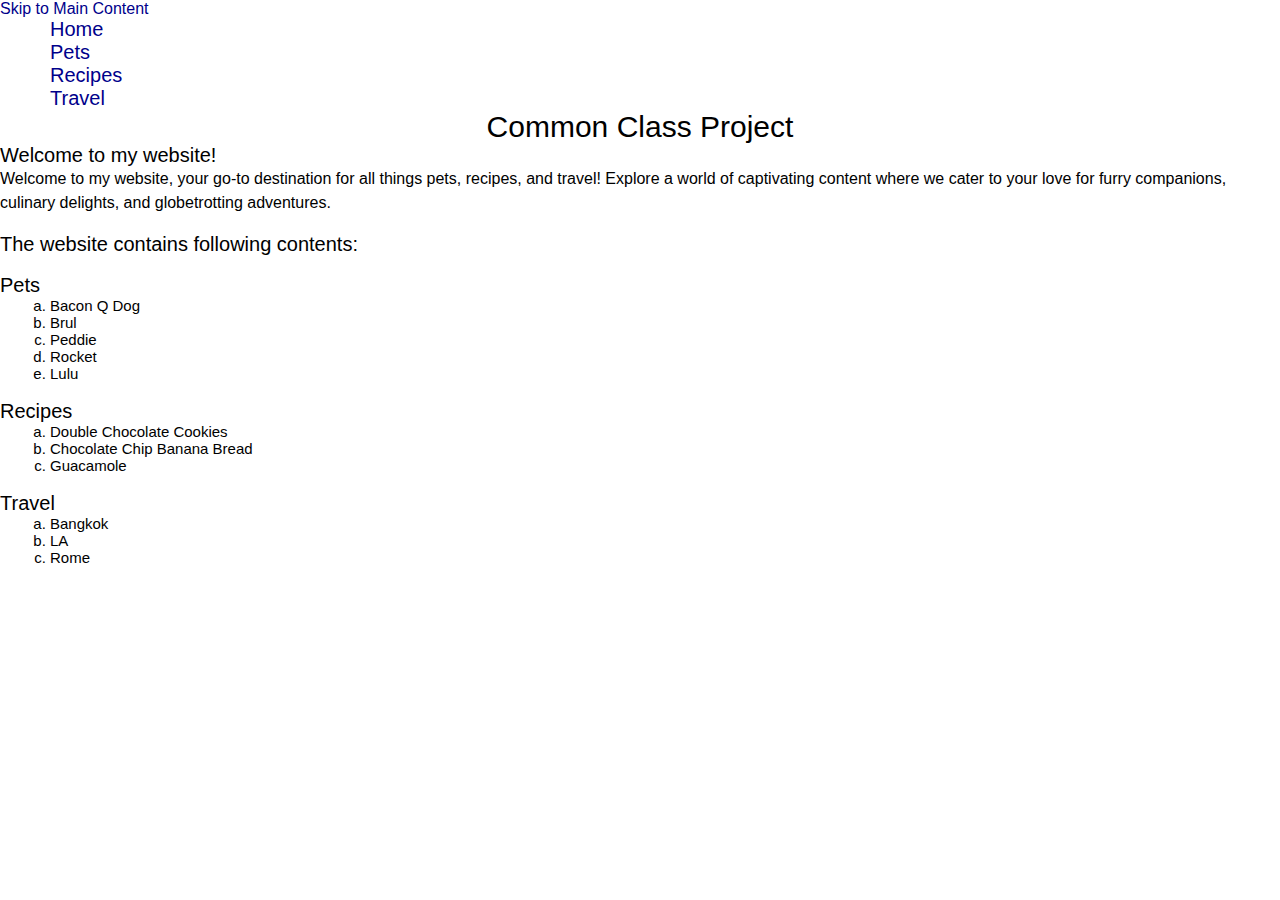
<file: index.html>
<!DOCTYPE html>
<html lang="en">
<head>
    <meta charset="UTF-8">
    <meta name="viewport" content="width=device-width, initial-scale=1.0">
    <title>MainPage</title>
    <link rel="stylesheet" href="css/reset.css">
    <link rel="stylesheet" href="css/style.css">
</head>
<body>
    <header>
        <nav>
            <a href=#main>Skip to Main Content</a>
            <ul>
                <li><a href = "index.html">Home</a></li>
                <li><a href = "pets.html">Pets</a></li>
                <li><a href = "recipes.html">Recipes</a></li>
                <li><a href = "travel.html">Travel</a></li>
            </ul>
        </nav>
        <h1>Common Class Project</h1>

    </header>
    <main id="main">
        <div>
            <h2> Welcome to my website!</h2>
            <p>Welcome to my website, your go-to destination for all things pets, recipes, and travel! Explore a world of captivating content where we cater to your love for furry companions, culinary delights, and globetrotting adventures. </p>

        </div>
            <!-- Jackie Wolf -->
        <br>
        <h2>The website contains following contents:</h2>
        <br>
        <div>
            <h3>Pets</h3>
            <ol>
                <li>Bacon Q Dog</li>
                <li>Brul</li>
                <li>Peddie</li>
                <li>Rocket</li>
                <li>Lulu</li>
            </ol>
        </div>
        <br>
        <div>
            <h2>Recipes</h2>
            <ol>
                <li>Double Chocolate Cookies</li>
                <li>Chocolate Chip Banana Bread</li>
                <li>Guacamole</li>
            </ol>
        </div>
        <br>
        <div>
            <h2>Travel</h2>
            <ol>
                <li>Bangkok</li>
                <li>LA</li>
                <li>Rome</li>
            </ol>
        </div>
    </main>

</body>
</html>
</file>
<file: css/style.css>
body {font-family: Verdana, Geneva, Tahoma, sans-serif;}

a {color: darkblue;
    text-decoration: grey;}

h1 {font-family: Verdana, Geneva, Tahoma, sans-serif;
    font-size: 30px;
    text-align: center;}

h2, h3 {font-family: Verdana, Geneva, Tahoma, sans-serif;
    font-size: 20px;
    color: black;}

p {line-height: 1.5;}

img {padding: 10px;
    margin: 20px;}

ul {margin-left: 50px;
    font-size: 20px;
    font-family: Verdana, Geneva, Tahoma, sans-serif;
    }

ol {margin-left: 50px;
    font-size: 15px;
    font-family: Verdana, Geneva, Tahoma, sans-serif;
    list-style-type: lower-alpha;
    }
footer {font-family: 'Times New Roman', Times, serif;
    font-size: 15px;
    text-align: center;
    margin: 20px;}
</file>
